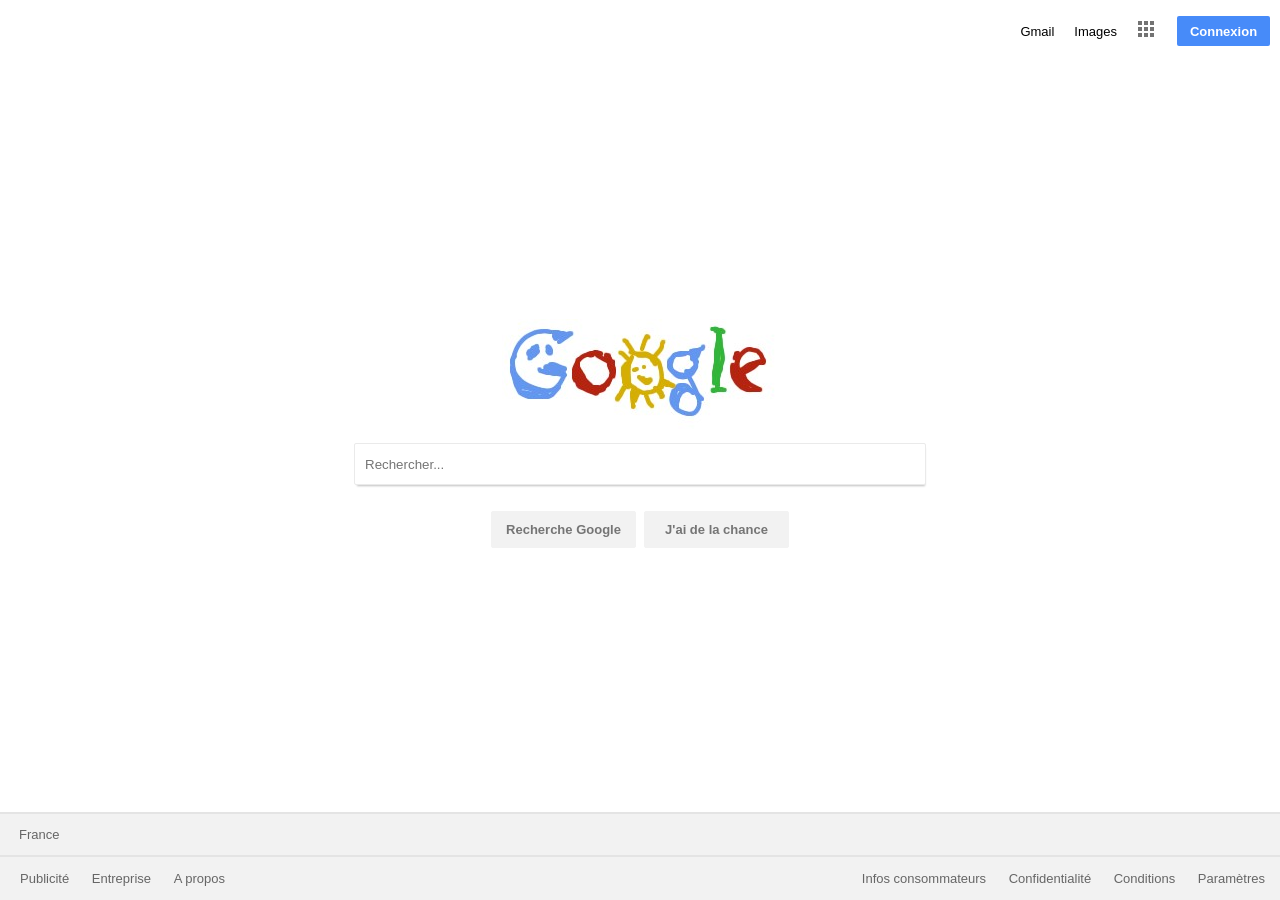
<file: index.html>
<!doctype html>
<html>

<head>
    <meta charset="utf-8" />
    <title>Google</title>
    <link rel="stylesheet" type="text/css" href="Google.css" />
    <link rel="shortcut icon" type="image/x-icon" href="favicon.ico" />
</head>



<body>
    <div id=body>

        <div id="header">

            <ul>
                <li><a href="">Gmail</a></li>
                <li><a href="">Images</a></li>
                <li>
                    <a href=""><img src="imagebarre.jpeg"></a>
                </li>
                <li><button id="boutonhead">Connexion</button> </li>
            </ul>

        </div>


        <div id="bloc">
            <div id="image"><img src="logo.jpg"></div>
            <div id="barre"><input type="text" placeholder="Rechercher..."></div>
            <div><button id="bouton1">Recherche Google</button><button id="bouton2">J'ai de la chance</button></div>
        </div>


        <div id="footer">
            <div id="lafrancedugeneraldegaulle">
                <p>France</p>
            </div>
            <div id="infosfooter">

                <ul id="left">
                    <li><a href="">Publicité</a></li>
                    <li><a href="">Entreprise</a></li>
                    <li><a href="">A propos</a></li>

                </ul>

                <ul id="right">
                    <li><a href="">Infos consommateurs</a></li>
                    <li><a href="">Confidentialité</a></li>
                    <li><a href="">Conditions</a></li>
                    <li><a href="">Paramètres</a></li>

                </ul>

            </div>
        </div>

    </div>
</body>



<!-- Recette d'un bon Cuba Libre
Prenez une mesure de rhum ambré pour trois mesures de boisson au cola
Ajoutez entre un quart et une moitié de citron vert selon les préférences
Dégustez frais -->

</html>
</file>
<file: Google.css>
body {
    margin: 0px;
    padding: 0;
    min-height: 100%;
}

html {
    margin: 0px;
    width: 100%;
}

#header {
    font-family: arial, sans-serif;
    font-size: 13px;
    display: flex;
    justify-content: flex-end;
}

#header ul {
    list-style-type: none;
    margin: 0px 0px 0px 0px;
    padding: 6px 0px 10px 10px;
    display: flex;
    justify-content: flex-end;
    flex-direction: row;
    align-items: center;
}

#body a {
    text-decoration: none;
    color: black
}

#body a:hover {
    text-decoration: underline;
    color: rgb(92, 91, 91);
}

#header ul li {
    padding: 10px;
    display: inline;
}

#body {
    flex-grow: 1;
    min-height: 100vh;
    display: flex;
    flex-direction: column;
    justify-content: space-between;
}

#bloc {
    display: flex;
    flex-direction: column;
    align-items: center;
    justify-content: center;
}

#body input {
    border: none;
    padding: 10px;
    margin: 10px;
    margin-bottom: 15px;
    height: 20px;
    width: 550px;
    border: 1px solid #eaeaea;
    outline: none;
    border-radius: 2px;
    -webkit-box-shadow: 1px 3px 2px -2px #c1c1c1;
}

#body input:focus {
    -webkit-box-shadow: 3px 5px 5px -2px #c1c1c1;
}

#body input:hover {
    -webkit-box-shadow: 3px 5px 5px -2px #c1c1c1;
}

#bouton1,
#bouton2 {
    background-color: #f2f2f2;
    color: #757575;
    border: 1px solid #f2f2f2;
    border-radius: 2px;
    font-family: arial, sans-serif;
    font-size: 13px;
    font-weight: bold;
    margin: 11px 4px 11px 4px;
    min-width: 145px;
    padding: 8px 0px 8px 0px;
    text-align: center;
    height: 37px
}

#bouton1:hover,
#bouton2:hover {
    color: black;
    border: 1px solid #a0a0a0a0;
    -webkit-box-shadow: 1px 2px 2px -2px #c1c1c1;
}

#boutonhead {
    background-color: #478bf9;
    color: white;
    font: bold 13px arial;
    padding: 6px 0px 6px 0px;
    border-radius: 2px;
    height: 30px;
    width: 93px;
    border: none;
}

#footer {
    font-family: arial;
    font-size: small;
    color: #666;
}

#footer a {
    color: #666;
}

#footer ul {
    float: left;
    padding: 1px 15px 1px 1px;
    color: #666;
}

#infosfooter {
    background: #f2f2f2;
    border-top: solid 1px #e4e4e4;
    bottom: 0;
    padding-bottom: 0;
    width: 100%;
    display: flex;
    justify-content: space-between;
    min-width 100%;
}

#footer ul li {
    display: inline;
    padding-left: 19px;
}

#lafrancedugeneraldegaulle {
    background: #f2f2f2;
    border-top: solid 2px #e4e4e4;
    padding-bottom: 0;
    width: 100%;
    border-bottom: solid 1px #e4e4e4;
    min-width 100%;
}

#lafrancedugeneraldegaulle p {
    padding-left: 19px;
}
</file>
